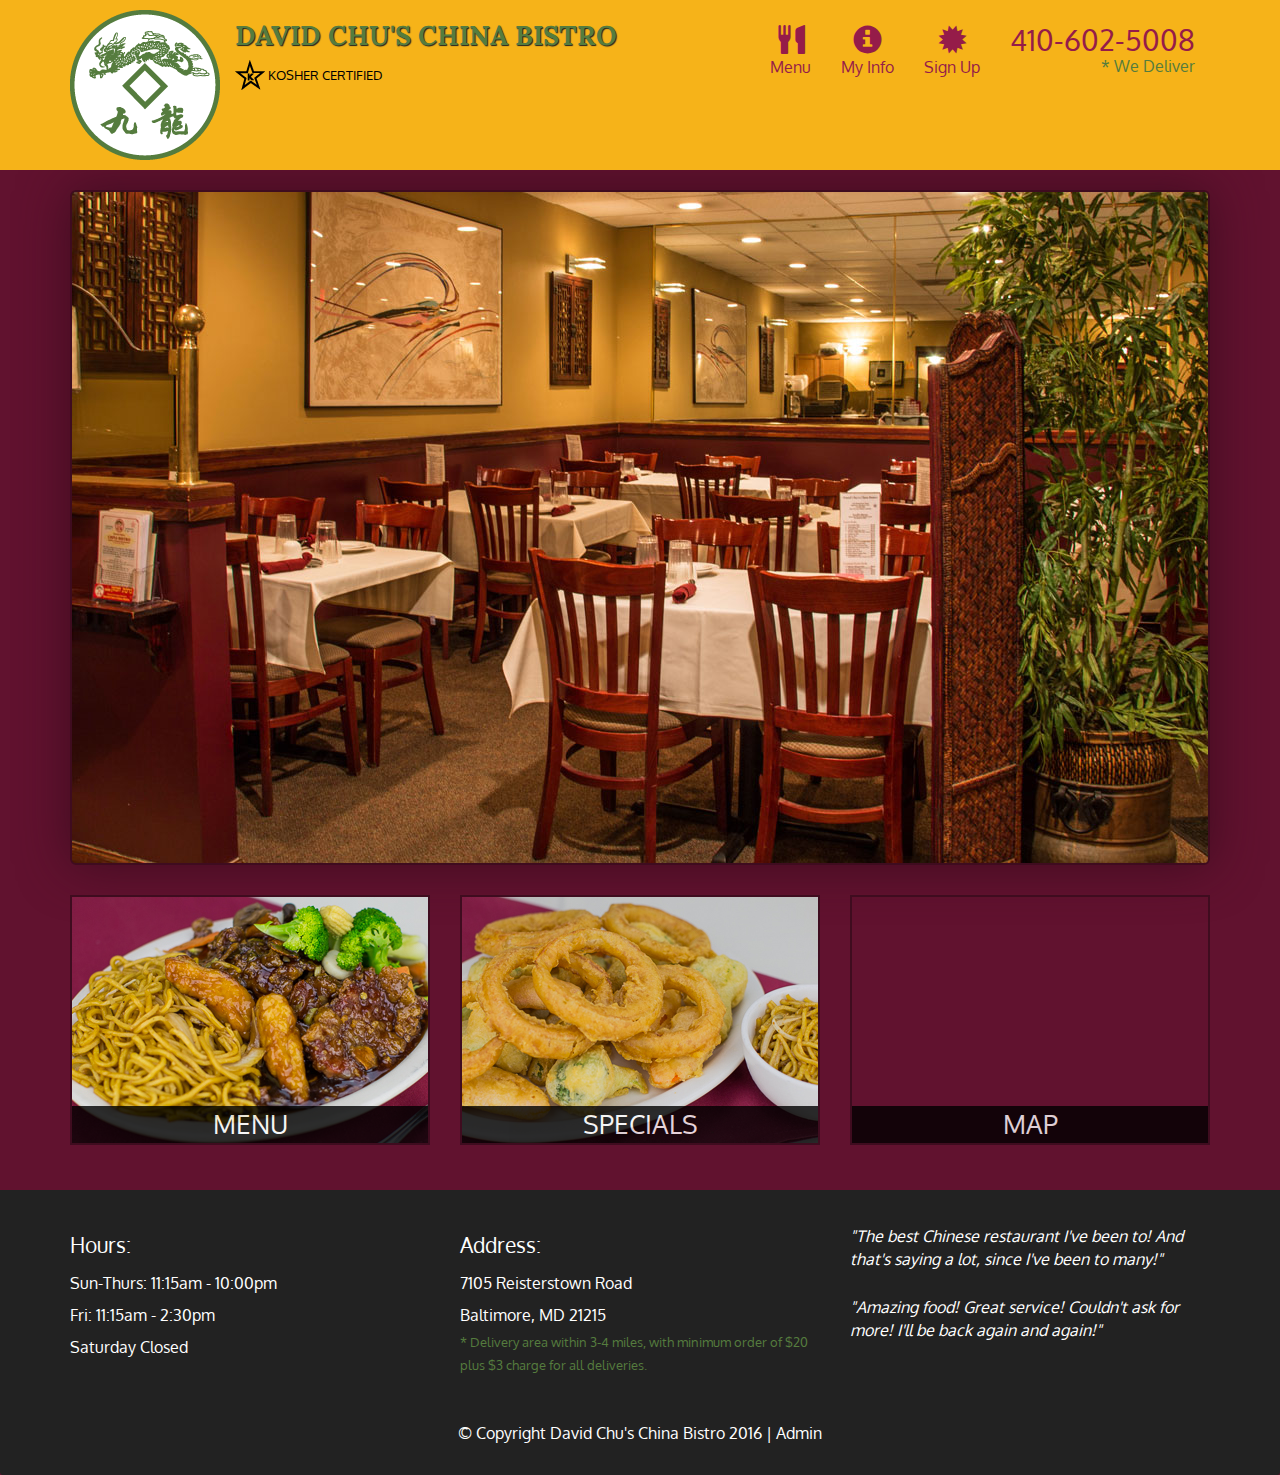
<file: module10-solution/index.html>
<!DOCTYPE html>
<html lang="en">
  <head>
    <meta charset="utf-8">
    <meta http-equiv="X-UA-Compatible" content="IE=edge">
    <meta name="viewport" content="width=device-width, initial-scale=1">
    <title>David Chu's China Bistro</title>
    <link href='https://fonts.googleapis.com/css?family=Oxygen:400,300,700' rel='stylesheet' type='text/css'>
    <link href='https://fonts.googleapis.com/css?family=Lora' rel='stylesheet' type='text/css'>
    <link rel="stylesheet" href="css/bootstrap.min.css">
    <link rel="stylesheet" href="css/restaurant.css">
    <link rel="stylesheet" href="css/common.css">
  </head>
  <body ng-app="restaurant" ng-strict-di>

    <!-- Fixed position loading indicator -->
    <loading class="loading-indicator"></loading>

    <header>
      <nav id="header-nav" class="navbar navbar-default">
        <div class="container">
          <div class="navbar-header">
            <a href="index.html" class="pull-left visible-md visible-lg">
              <div id="logo-img" alt="Logo image"></div>
            </a>

            <div class="navbar-brand">
              <a href="index.html"><h1>David Chu's China Bistro</h1></a>
              <p>
              <img src="images/star-k-logo.png" alt="Kosher certification">
              <span>Kosher Certified</span>
              </p>
            </div>

            <button id="navbarToggle" type="button" class="navbar-toggle collapsed" data-toggle="collapse" data-target="#collapsable-nav" aria-expanded="false">
              <span class="sr-only">Toggle navigation</span>
              <span class="icon-bar"></span>
              <span class="icon-bar"></span>
              <span class="icon-bar"></span>
            </button>
          </div>

          <div id="collapsable-nav" class="collapse navbar-collapse">
            <ul id="nav-list" class="nav navbar-nav navbar-right">
              <li id="navHomeButton" class="visible-xs">
                <a href="index.html">
                  <span class="glyphicon glyphicon-home"></span> Home</a>
              </li>
              <li id="navMenuButton" ui-sref-active="active">
                <a ui-sref="public.menu">
                  <span class="glyphicon glyphicon-cutlery"></span><br class="hidden-xs"> Menu</a>
              </li>
              <li id="navMyInfoButton" ui-sref-active="active">
                <a ui-sref="public.myinfo">
                  <span class="glyphicon glyphicon-info-sign"></span><br class="hidden-xs"> My Info</a>
              </li>
              <li id="navSignupButton" ui-sref-active="active">
                <a ui-sref="public.signup">
                  <span class="glyphicon glyphicon-certificate"></span><br class="hidden-xs"> Sign Up</a>
              </li>
              <li id="phone" class="hidden-xs">
                <a href="tel:410-602-5008">
                  <span>410-602-5008</span></a><div>* We Deliver</div>
              </li>
            </ul><!-- #nav-list -->
          </div><!-- .collapse .navbar-collapse -->
        </div><!-- .container -->
      </nav><!-- #header-nav -->
    </header>

    <div id="call-btn" class="visible-xs">
      <a class="btn" href="tel:410-602-5008">
        <span class="glyphicon glyphicon-earphone"></span>
        410-602-5008
      </a>
    </div>
    <div id="xs-deliver" class="text-center visible-xs">* We Deliver</div>

    <ui-view>
      <div class="text-center initial-loading">
        <h2>Loading Site...</h2>
      </div>
    </ui-view>

    <footer class="panel-footer">
      <div class="container">
        <div class="row">
          <section id="hours" class="col-sm-4">
            <span>Hours:</span><br>
            Sun-Thurs: 11:15am - 10:00pm<br>
            Fri: 11:15am - 2:30pm<br>
            Saturday Closed
            <hr class="visible-xs">
          </section>
          <section id="address" class="col-sm-4">
            <span>Address:</span><br>
            7105 Reisterstown Road<br>
            Baltimore, MD 21215
            <p>* Delivery area within 3-4 miles, with minimum order of $20 plus $3 charge for all deliveries.</p>
            <hr class="visible-xs">
          </section>
          <section id="testimonials" class="col-sm-4">
            <p>"The best Chinese restaurant I've been to! And that's saying a lot, since I've been to many!"</p>
            <p>"Amazing food! Great service! Couldn't ask for more! I'll be back again and again!"</p>
          </section>
        </div>
        <div class="text-center">
          &copy; Copyright David Chu's China Bistro 2016 |
          <a ui-sref="admin.auth">Admin</a></div>
      </div>
    </footer>

    <!-- Libs -->
    <script src="lib/jquery-2.1.4.min.js"></script>
    <script src="lib/bootstrap.min.js"></script>
    <script src="lib/angular.min.js"></script>
    <script src="lib/angular-ui-router.min.js"></script>

    <!-- Main Restaurant Module -->
    <script src="src/restaurant.module.js"></script>

    <!-- Common Module -->
    <script src="src/common/common.module.js"></script>
    <script src="src/common/loading/loading.component.js"></script>
    <script src="src/common/loading/loading.interceptor.js"></script>
    <script src="src/common/menu.service.js"></script>
    <script src="src/common/info.service.js"></script>

    <!-- Public Module -->
    <script src="src/public/public.module.js"></script>
    <script src="src/public/public.routes.js"></script>
    <script src="src/public/menu/menu.controller.js"></script>
    <script src="src/public/menu-category/menu-category.component.js"></script>
    <script src="src/public/menu-items/menu-items.controller.js"></script>
    <script src="src/public/menu-item/menu-item.component.js"></script>
    <script src="src/public/signup/signup.controller.js"></script>
    <script src="src/public/myinfo/myinfo.controller.js"></script>

    <!-- ADMIN SITE -->

    <!--Application files -->

  </body>

</html>
</file>
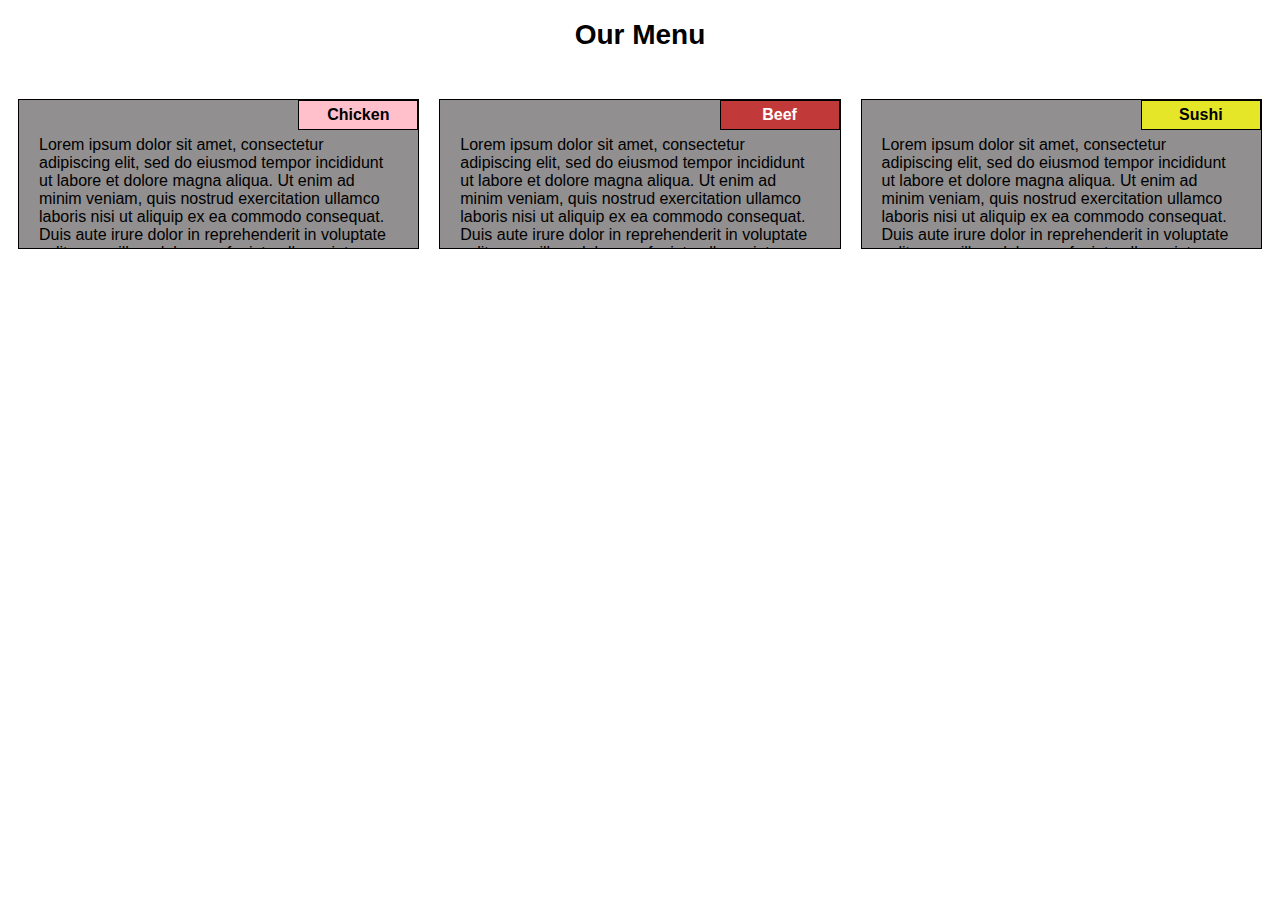
<file: module2-solution/index.html>
<!DOCTYPE html>
<html lang="en">
<head>
  <meta charset="UTF-8">
  <meta name="viewport" content="width=device-width, initial-scale=1.0">
  <title>Assignment Solution for Module 2</title>
  <link rel="stylesheet" href="css/style.css">
</head>
<body>
  <h1 class="original-title">Our Menu</h1>
  <h1 class="mobile-title">Categories</h1>
  <div class="row">
    <div class="col-lg-4 col-md-6 col-sm-12">
      <div class="container">
        <section id="non-mobile-chicken">Chicken</section>
        <section id="mobile-chicken">Australorp and Barnvelder are two breeds of chickens I know</section>
        <p>Lorem ipsum dolor sit amet, consectetur adipiscing elit, 
          sed do eiusmod tempor incididunt ut labore et dolore magna aliqua. 
          Ut enim ad minim veniam, 
          quis nostrud exercitation ullamco laboris nisi ut aliquip ex ea commodo consequat. 
          Duis aute irure dolor in reprehenderit in voluptate velit esse cillum dolore eu fugiat nulla pariatur. 
          Excepteur sint occaecat cupidatat non proident, 
          sunt in culpa qui officia deserunt mollit anim id est laborum.</p>
      </div>
    </div>
    <div class="col-lg-4 col-md-6 col-sm-12">
      <div class="container">
        <section id="non-mobile-beef">Beef</section>
        <section id="mobile-beef">Brisket and Rip Eye steak are two types of beef I know</section>
        <p>Lorem ipsum dolor sit amet, consectetur adipiscing elit, 
          sed do eiusmod tempor incididunt ut labore et dolore magna aliqua. 
          Ut enim ad minim veniam, 
          quis nostrud exercitation ullamco laboris nisi ut aliquip ex ea commodo consequat. 
          Duis aute irure dolor in reprehenderit in voluptate velit esse cillum dolore eu fugiat nulla pariatur. 
          Excepteur sint occaecat cupidatat non proident, 
          sunt in culpa qui officia deserunt mollit anim id est laborum.</p>
      </div>
    </div>
    <div class="col-lg-4 col-md-12 col-sm-12">
      <div class="container">
        <section id="non-mobile-sushi">Sushi</section>
        <section id="mobile-sushi">Nigiri sushi and california rolls are two types of sushi I know</section>
        <p>Lorem ipsum dolor sit amet, consectetur adipiscing elit, 
          sed do eiusmod tempor incididunt ut labore et dolore magna aliqua. 
          Ut enim ad minim veniam, 
          quis nostrud exercitation ullamco laboris nisi ut aliquip ex ea commodo consequat. 
          Duis aute irure dolor in reprehenderit in voluptate velit esse cillum dolore eu fugiat nulla pariatur. 
          Excepteur sint occaecat cupidatat non proident, 
          sunt in culpa qui officia deserunt mollit anim id est laborum.</p>
      </div>
    </div>
  </div>

</body>
</html>
</file>
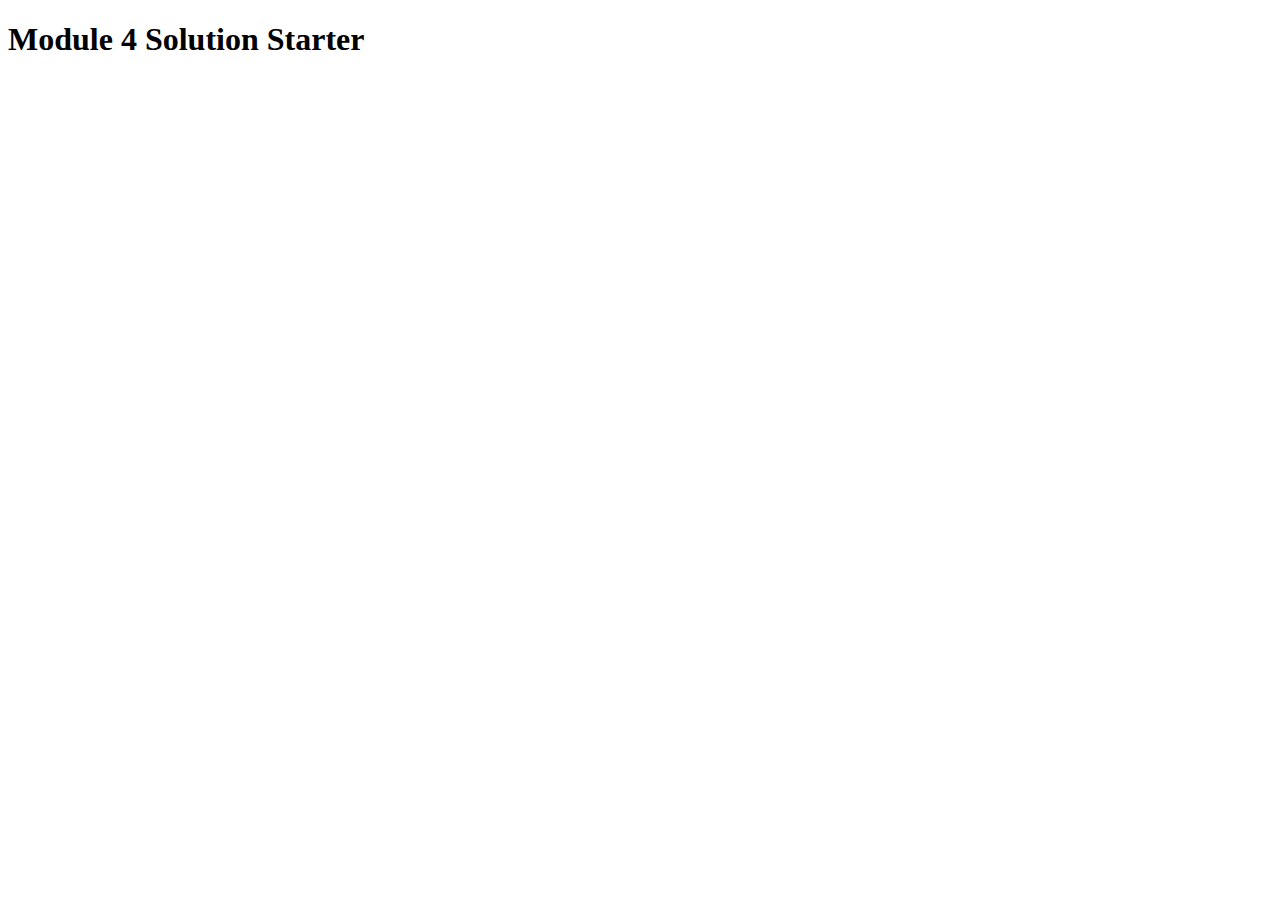
<file: module4-solution/index.html>
<!DOCTYPE html>
<html>
<head>
  <meta charset="utf-8">
  <title>Module 4 Solution Starter</title>
  <script>
    var names = []; // DO NOT REMOVE
  </script>
  <script src="SpeakHello.js"></script>
  <script src="SpeakGoodBye.js"></script>
  <script src="script.js"></script>
</head>
<body>
  <h1>Module 4 Solution Starter</h1>
</body>
</html>
</file>
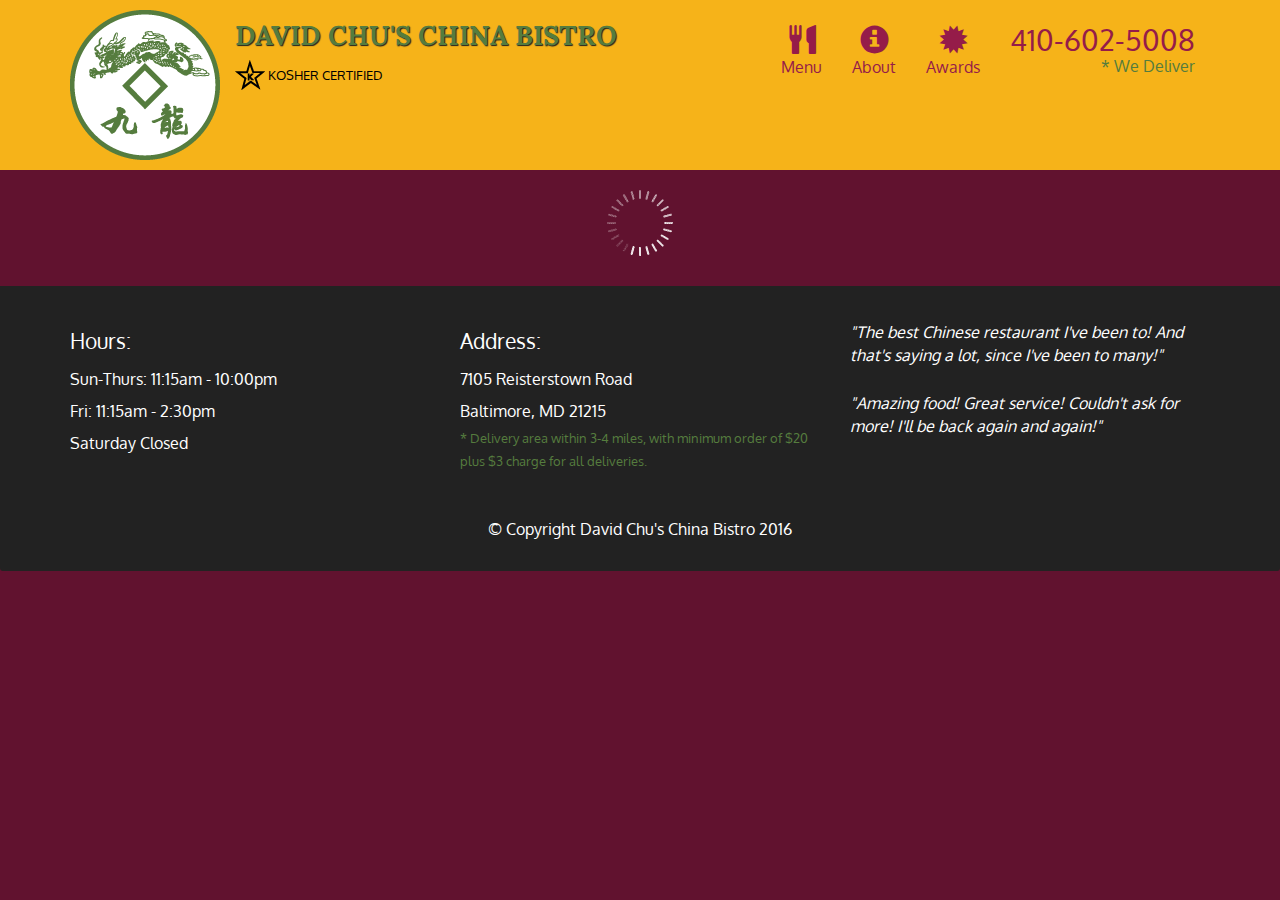
<file: module5-solution/index.html>
<!doctype html>
<html lang="en">
  <head>
    <meta charset="utf-8">
    <meta http-equiv="X-UA-Compatible" content="IE=edge">
    <meta name="viewport" content="width=device-width, initial-scale=1">
    <title>David Chu's China Bistro</title>
    <link rel="stylesheet" href="css/bootstrap.min.css">
    <link rel="stylesheet" href="css/styles.css">
    <link href='https://fonts.googleapis.com/css?family=Oxygen:400,300,700' rel='stylesheet' type='text/css'>
    <link href='https://fonts.googleapis.com/css?family=Lora' rel='stylesheet' type='text/css'>
    <link href="css/all.css" rel='stylesheet'>
  </head>
<body>
  <header>
    <nav id="header-nav" class="navbar navbar-default">
      <div class="container">
        <div class="navbar-header">
          <a href="index.html" class="pull-left visible-md visible-lg">
            <div id="logo-img" alt="Logo image"></div>
          </a>

          <div class="navbar-brand">
            <a href="index.html"><h1>David Chu's China Bistro</h1></a>
            <p>
              <img src="images/star-k-logo.png" alt="Kosher certification">
              <span>Kosher Certified</span>
            </p>
          </div>

          <button id="navbarToggle" type="button" class="navbar-toggle collapsed" data-toggle="collapse" data-target="#collapsable-nav" aria-expanded="false">
            <span class="sr-only">Toggle navigation</span>
            <span class="icon-bar"></span>
            <span class="icon-bar"></span>
            <span class="icon-bar"></span>
          </button>
        </div>
        
        <div id="collapsable-nav" class="collapse navbar-collapse">
           <ul id="nav-list" class="nav navbar-nav navbar-right">
            <li id="navHomeButton" class="visible-xs active">
              <a href="index.html">
                <span class="glyphicon glyphicon-home"></span> Home</a>
            </li>
            <li id="navMenuButton">
              <a href="#" onclick="$dc.loadMenuCategories();">
                <span class="glyphicon glyphicon-cutlery"></span><br class="hidden-xs"> Menu</a>
            </li>
            <li>
              <a href="#" onclick="$dc.loadAbout();">
                <span class="glyphicon glyphicon-info-sign"></span><br class="hidden-xs"> About</a>
            </li>
            <li>
              <a href="#">
                <span class="glyphicon glyphicon-certificate"></span><br class="hidden-xs"> Awards</a>
            </li>
            <li id="phone" class="hidden-xs">
              <a href="tel:410-602-5008">
                <span>410-602-5008</span></a><div>* We Deliver</div>
            </li>
          </ul><!-- #nav-list -->
        </div><!-- .collapse .navbar-collapse -->
      </div><!-- .container -->
    </nav><!-- #header-nav -->
  </header>

  <div id="call-btn" class="visible-xs">
    <a class="btn" href="tel:410-602-5008">
    <span class="glyphicon glyphicon-earphone"></span>
    410-602-5008
    </a>
  </div>
  <div id="xs-deliver" class="text-center visible-xs">* We Deliver</div>

  <div id="main-content" class="container"></div>
  <div id="about-content" class="container"></div>

  <footer class="panel-footer">
    <div class="container">
      <div class="row">
        <section id="hours" class="col-sm-4">
          <span>Hours:</span><br>
          Sun-Thurs: 11:15am - 10:00pm<br>
          Fri: 11:15am - 2:30pm<br>
          Saturday Closed
          <hr class="visible-xs">
        </section>
        <section id="address" class="col-sm-4">
          <span>Address:</span><br>
          7105 Reisterstown Road<br>
          Baltimore, MD 21215
          <p>* Delivery area within 3-4 miles, with minimum order of $20 plus $3 charge for all deliveries.</p>
          <hr class="visible-xs">
        </section>
        <section id="testimonials" class="col-sm-4">
          <p>"The best Chinese restaurant I've been to! And that's saying a lot, since I've been to many!"</p>
          <p>"Amazing food! Great service! Couldn't ask for more! I'll be back again and again!"</p>
        </section>
      </div>
      <div class="text-center">&copy; Copyright David Chu's China Bistro 2016</div>
    </div>
  </footer>

  <!-- jQuery (Bootstrap JS plugins depend on it) -->
  <script src="js/jquery-2.1.4.min.js"></script>
  <script src="js/bootstrap.min.js"></script>
  <script src="js/ajax-utils.js"></script>
  <script src="js/script.js"></script>
</body>
</html>
</file>
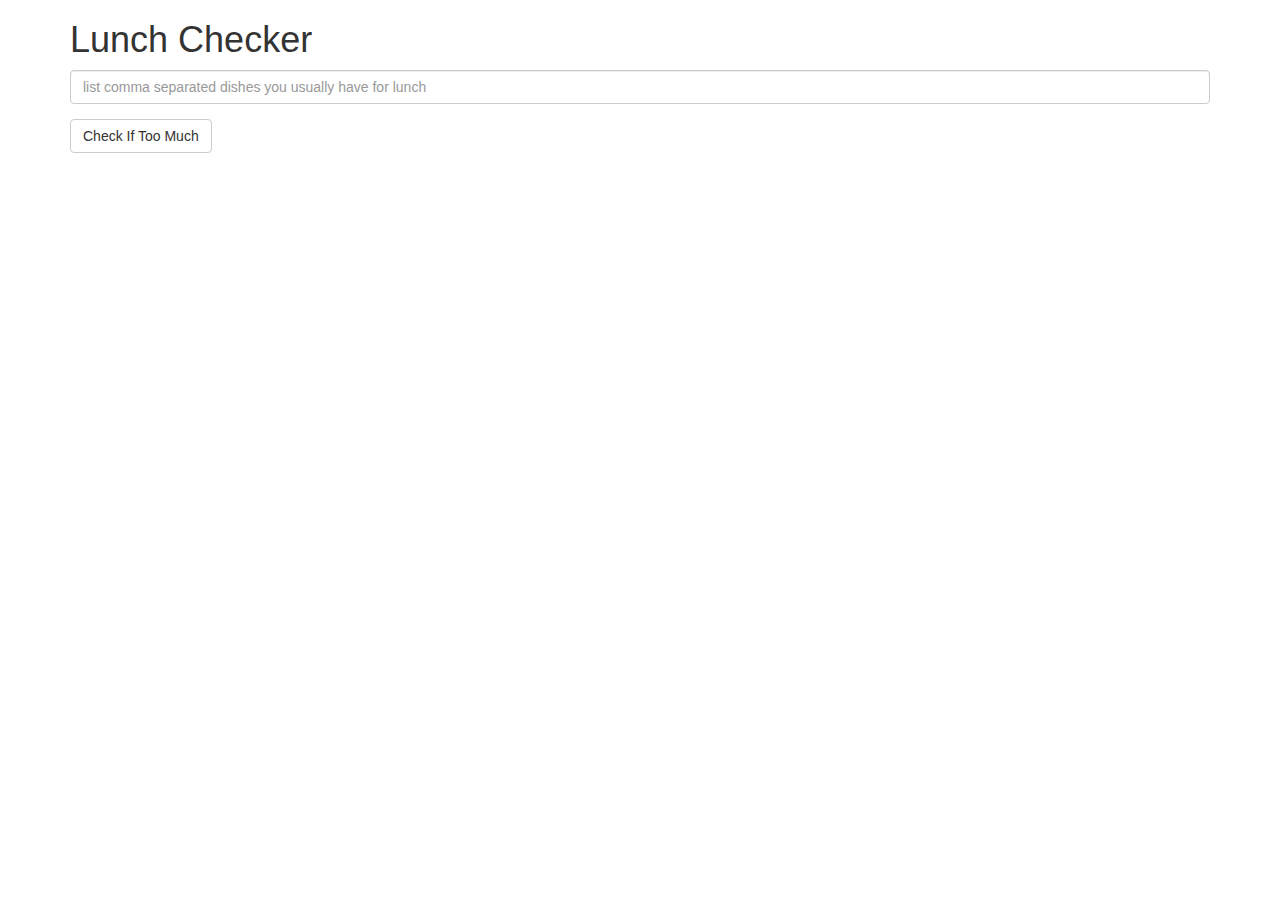
<file: module6-solution/index.html>
<!doctype html>
<html lang="en">
  <head>
    <title>Lunch Checker</title>
    <meta name="viewport" content="width=device-width, initial-scale=1">
    <link rel="stylesheet" href="styles/bootstrap.min.css">
    <script src="angular.min.js"></script>
    <script src="app.js"></script>
    <style>
      .message { font-size: 1.3em; font-weight: bold; }
      .message.good { color: green}
      .message.empty { color: red}
      #lunch-menu.good { border-color: green}
      #lunch-menu.empty { border-color: red}
    </style>
  </head>
  <body ng-app="LunchCheck">
    <div class="container" ng-controller="LunchCheckController">
      <h1>Lunch Checker</h1>

      <div class="form-group">
        <input id="lunch-menu" type="text" ng-model="menu"
          placeholder="list comma separated dishes you usually have for lunch"
          class="form-control" ng-class="status">
      </div>
      <div class="form-group">
        <button class="btn btn-default" ng-click="sayMessage()">Check If Too Much</button>
      </div>
      <div class="form-group message" ng-class="status">
        {{msg}}
      </div>
    </div>
  </body>
</html>
</file>
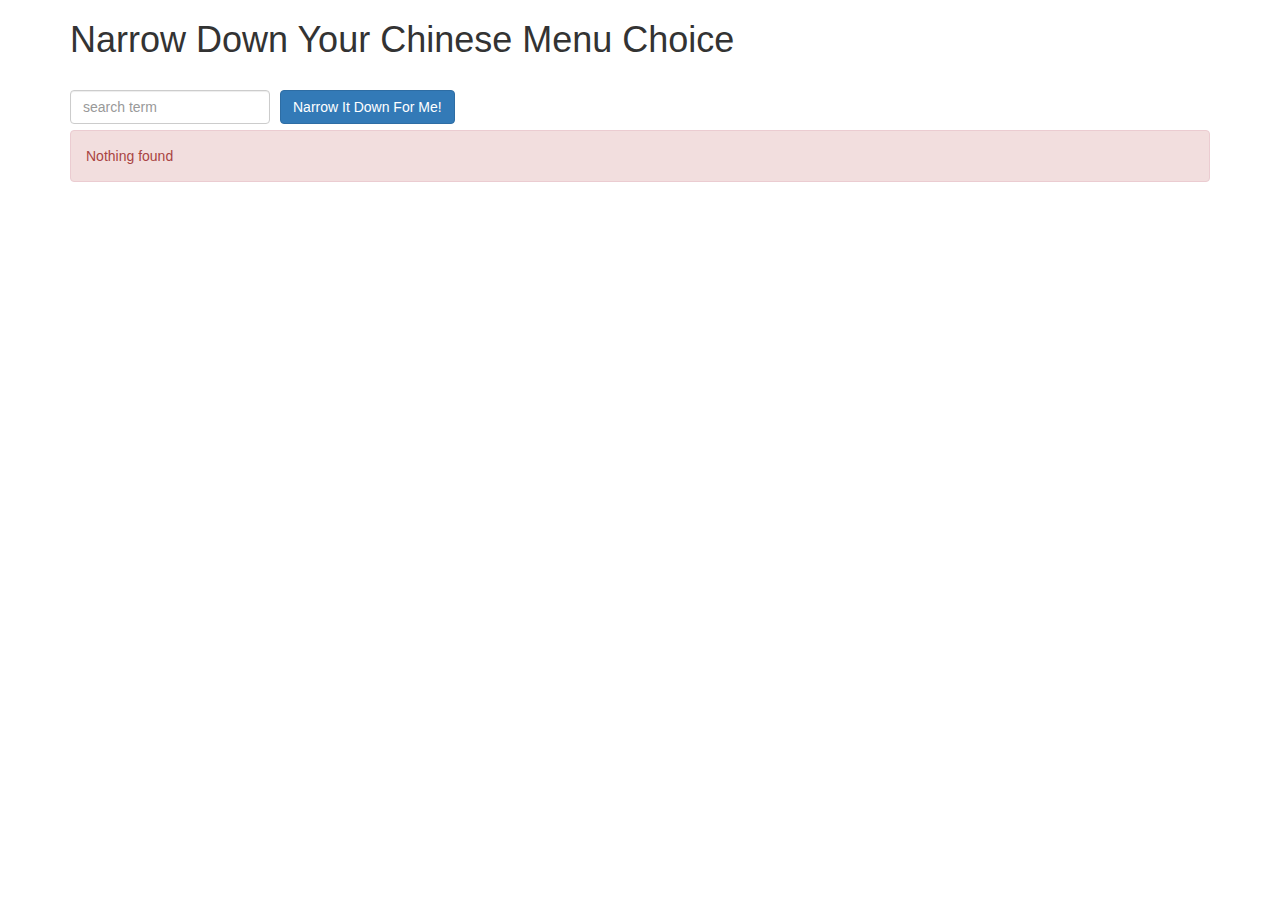
<file: module8-solution/index.html>
<!doctype html>
<html lang="en">
  <head>
    <title>Narrow Down Your Menu Choice</title>
    <meta name="viewport" content="width=device-width, initial-scale=1">
    <link rel="stylesheet" href="styles/bootstrap.min.css">
    <link rel="stylesheet" href="styles/styles.css">
  </head>
<body ng-app="NarrowItDownApp">
   <div class="container" ng-controller="NarrowItDownController as narrowItDownCtr">
    <h1>Narrow Down Your Chinese Menu Choice</h1>

    <div class="form-group">
      <input type="text" placeholder="search term" class="form-control" ng-model="narrowItDownCtr.searchTerm">
    </div>
    <div class="form-group narrow-button">
      <button class="btn btn-primary" ng-click="narrowItDownCtr.getMatchedMenuItems(narrowItDownCtr.searchTerm)">Narrow It Down For Me!</button>
    </div>
    <br><br>

    <!-- found-items should be implemented as a component -->
    <found-items found-items="narrowItDownCtr.found" on-remove="narrowItDownCtr.removeItem(index)"></found-items>
    <div class="alert alert-danger" ng-if="narrowItDownCtr.found.length == 0">Nothing found</div>
  </div>

  <script src="js/angular.min.js"></script>
  <script src="js/app.js"></script>

</body>
</html>
</file>
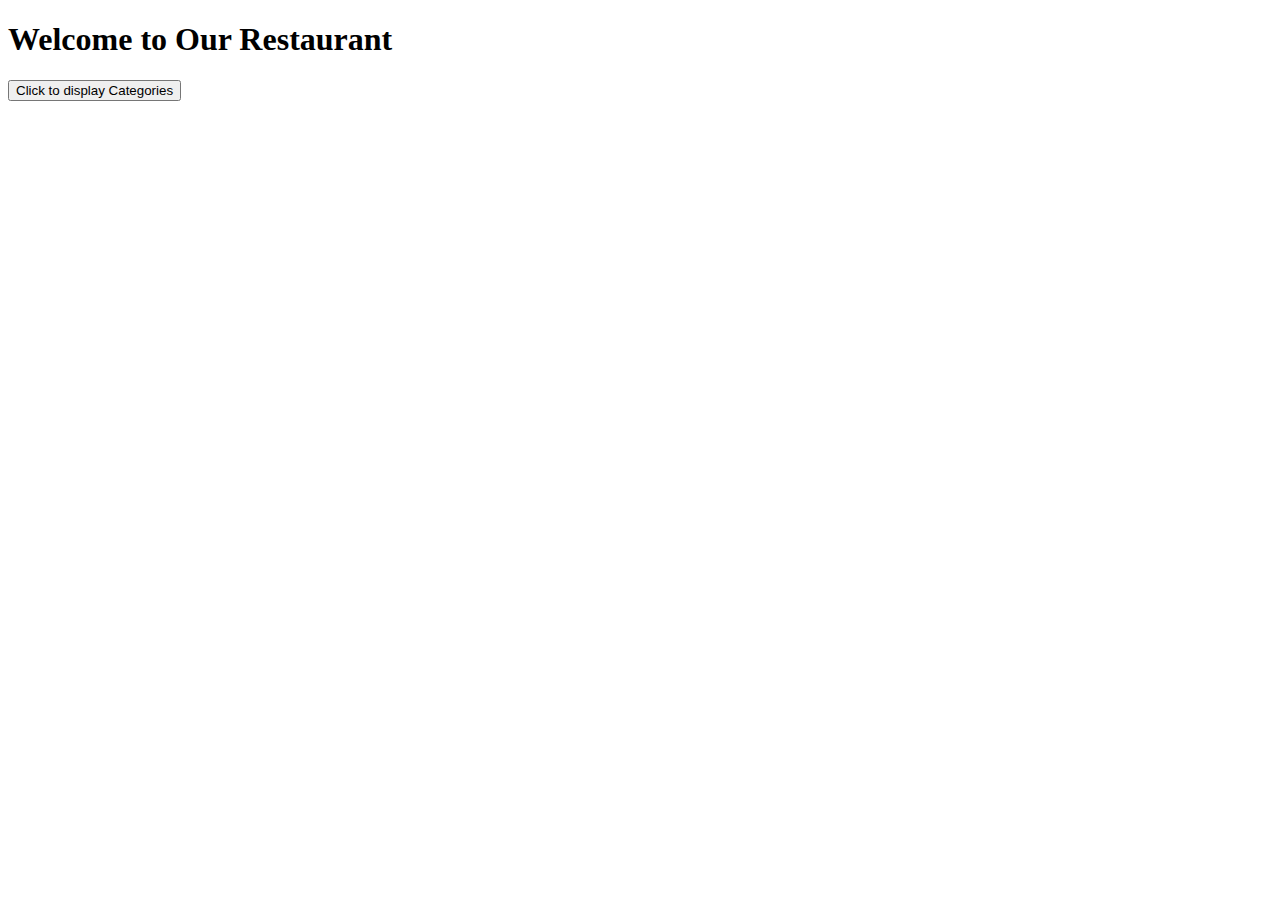
<file: module9-solution/index.html>
<!DOCTYPE HTML>
<html ng-app="MenuApp">
    <head>
        <meta charset="utf-8">
        <title>Module 9 solution</title>
    </head>
    <body>
        <h1>Welcome to Our Restaurant</h1>
        <ui-view></ui-view>
    </body>
     <script src="lib/angular.min.js"></script>
     <script src="lib/angular-ui-router.min.js"></script>

     <script src="src/menu/data.module.js"></script>
     <script src="src/menu/menuapp.module.js"></script>

     <script src="src/routes.js"></script>
          
     <script src="src/menu/menudata.service.js"></script>

     <script src="src/menu/categories.component.js"></script>
     <script src="src/menu/categories.controller.js"></script>
     <script src="src/menu/items.component.js"></script>
     <script src="src/menu/items.controller.js"></script>
</html>
</file>
<file: module10-solution/css/restaurant.css>
body {
  font-size: 16px;
  color: #fff;
  background-color: #61122f;
  font-family: 'Oxygen', sans-serif;
}

.initial-loading {
  margin-top: 60px;
}

/** HEADER **/
#header-nav {
  background-color: #f6b319;
  border-radius: 0;
  border: 0;
}

#logo-img {
  background: url('../images/restaurant-logo_large.png') no-repeat;
  width: 150px;
  height: 150px;
  margin: 10px 15px 10px 0;
}

.navbar-brand {
  padding-top: 25px;
}
.navbar-brand h1 { /* Restaurant name */
  font-family: 'Lora', serif;
  color: #557c3e;
  font-size: 1.5em;
  text-transform: uppercase;
  font-weight: bold;
  text-shadow: 1px 1px 1px #222;
  margin-top: 0;
  margin-bottom: 0;
  line-height: .75;
}
.navbar-brand a:hover, .navbar-brand a:focus {
  text-decoration: none;
}
.navbar-brand p { /* Kosher cert */
  color: #000;
  text-transform: uppercase;
  font-size: .7em;
  margin-top: 15px;
}
.navbar-brand p span { /* Star-K */
  vertical-align: middle;
}

#nav-list {
  margin-top: 10px;
}
#nav-list a {
  color: #951C49;
  text-align: center;
}
#nav-list a:hover {
  background: #E7E7E7;
}
#nav-list a span {
  font-size: 1.8em;
}

#phone {
  margin-top: 5px;
}
#phone a { /* Phone number */
  text-align: right;
  padding-bottom: 0;
}
#phone div { /* We Deliver */
  color: #557c3e;
  text-align: right;
  padding-right: 15px;
}

.navbar-header button.navbar-toggle, .navbar-header .icon-bar {
  border: 1px solid #61122f;
}
.navbar-header button.navbar-toggle {
  clear: both;
  margin-top: -30px;
}
/* END HEADER */

/* FOOTER */
.panel-footer {
  margin-top: 30px;
  padding-top: 35px;
  padding-bottom: 30px;
  background-color: #222;
  border-top: 0;
}
.panel-footer div.row {
  margin-bottom: 35px;
}
#hours, #address {
  line-height: 2;
}
#hours > span, #address > span {
  font-size: 1.3em;
}
#address p {
  color: #557c3e;
  font-size: .8em;
  line-height: 1.8;
}
#testimonials {
  font-style: italic;
}
#testimonials p:nth-child(2) {
  margin-top: 25px;
}
a[ui-sref="admin.auth"] {
  color: #fff;
}
/* END FOOTER */

/********** Medium devices only **********/
@media (min-width: 992px) and (max-width: 1199px) {
  /* Header */
  #logo-img {
    background: url('../images/restaurant-logo_medium.png') no-repeat;
    width: 100px;
    height: 100px;
    margin: 5px 5px 5px 0;
  }
  /* End Header */
}


/********** Extra small devices only **********/
@media (max-width: 767px) {
  /* Header */
  .navbar-brand {
    padding-top: 10px;
    height: 80px;
  }
  .navbar-brand h1 { /* Restaurant name */
    padding-top: 10px;
    font-size: 5vw; /* 1vw = 1% of viewport width */
  }
  .navbar-brand p { /* Kosher cert */
    font-size: .6em;
    margin-top: 12px;
  }
  .navbar-brand p img { /* Star-K */
    height: 20px;
  }

  #collapsable-nav a { /* Collapsed nav menu text */
    font-size: 1.2em;
  }
  #collapsable-nav a span { /* Collapsed nav menu glyph */
    font-size: 1em;
    margin-right: 5px;
  }

  #call-btn > a {
    font-size: 1.5em;
    display: block;
    margin: 0 20px;
    padding: 10px;
    border: 2px solid #fff;
    background-color: #f6b319;
    color: #951c49;
  }
  #xs-deliver {
    margin-top: 5px;
    font-size: .7em;
    letter-spacing: .1em;
    text-transform: uppercase;
  }
  /* End Header */

  /* Footer */
  .panel-footer section {
    margin-bottom: 30px;
    text-align: center;
  }
  .panel-footer section:nth-child(3) {
    margin-bottom: 0; /* margin already exists on the whole row */
  }
  .panel-footer section hr {
    width: 50%;
  }
  /* End Footer */
}


/********** Super extra small devices Only :-) (e.g., iPhone 4) **********/
@media (max-width: 479px) {
  /* Header */
  .navbar-brand h1 { /* Restaurant name */
    padding-top: 5px;
    font-size: 6vw;
  }
  /* End Header */
}
</file>
<file: module10-solution/css/common.css>
.loading-indicator {
    display: block;
    width: 70px;
    position: fixed;
    left: 0;
    right: 0;
    margin: 0 auto;
    top: 40%;
    z-index: 100;
    background-color: #FFF;
}

.loading-indicator img {
    width: 70px;
    background-color: #FFF;
}

.ui-view-placeholder {
    margin-top: 60px;
}
</file>
<file: module2-solution/css/style.css>
/**** Base styles ****/
* {
  box-sizing: border-box;
}

h1.original-title {
  text-align: center;
  font-family: "Comic Sans MS", cursive, sans-serif;
  margin-bottom: 3%;
  font-size: 1.75em;
}

h1.mobile-title { display: none; }

.container {
  border: 1px solid black;
  background-color: #918f8f;
  color: black;
  font-family: Arial, Helvetica, sans-serif;
  position: relative;
  padding: 10px;
  height: 150px;
  overflow: hidden;
}
.container:hover{
  cursor: ns-resize;
  overflow: scroll;
}

section{
  border: 1px solid black;
  width: 120px;
  height: 30px;
  top: 0px;
  right: 0px;
  position: absolute;
  text-align: center;
}

#non-mobile-chicken{
  background-color: pink;
  color: black;
  padding: 5px;
  font-weight: bold;
}

#mobile-chicken{
  display: none;
}

#non-mobile-beef{
  background-color: rgb(194, 57, 57);
  color: white;
  padding: 5px;
  font-weight: bold;
}

#mobile-beef{
  display: none;
}

#non-mobile-sushi{
  background-color: rgb(230, 230, 40);
  color: black;
  padding: 5px;
  font-weight: bold;
}

#mobile-sushi{
  display: none;
}

p{
  padding: 10px;
  top: 10px;
}
/* Simple Responsive Framework. */
.row {
  width: 100%;
}

/**** Desktop view ****/
@media (min-width: 992px){
  .col-lg-1, .col-lg-2, .col-lg-3, .col-lg-4, .col-lg-5, .col-lg-6, .col-lg-7, .col-lg-8, .col-lg-9, .col-lg-10, .col-lg-11, .col-lg-12 {
    float: left;
    padding: 10px;
  }
  .col-lg-1 {
    width: 8.33%;
  }
  .col-lg-2 {
    width: 16.66%;
  }
  .col-lg-3 {
    width: 25%;
  }
  .col-lg-4 {
    width: 33.33%;
  }
  .col-lg-5 {
    width: 41.66%;
  }
  .col-lg-6 {
    width: 50%;
  }
  .col-lg-7 {
    width: 58.33%;
  }
  .col-lg-8 {
    width: 66.66%;
  }
  .col-lg-9 {
    width: 74.99%;
  }
  .col-lg-10 {
    width: 83.33%;
  }
  .col-lg-11 {
    width: 91.66%;
  }
  .col-lg-12 {
    width: 100%;
  }
}

/**** Tablet view ****/
@media (min-width: 768px) and (max-width: 991px){
  .col-md-1, .col-md-2, .col-md-3, .col-md-4, .col-md-5, .col-md-6, .col-md-7, .col-md-8, .col-md-9, .col-md-10, .col-md-11, .col-md-12 {
    float: left;
    padding: 10px;
  }
  .col-md-1 {
    width: 8.33%;
  }
  .col-md-2 {
    width: 16.66%;
  }
  .col-md-3 {
    width: 25%;
  }
  .col-md-4 {
    width: 33.33%;
  }
  .col-md-5 {
    width: 41.66%;
  }
  .col-md-6 {
    width: 50%;
  }
  .col-md-7 {
    width: 58.33%;
  }
  .col-md-8 {
    width: 66.66%;
  }
  .col-md-9 {
    width: 74.99%;
  }
  .col-md-10 {
    width: 83.33%;
  }
  .col-md-11 {
    width: 91.66%;
  }
  .col-md-12 {
    width: 100%;
  }
}

  /**** Mobile view ****/
@media (max-width: 767px){
  h1.mobile-title { 
    display: inline-block;
    font-size: 1.25em;
    font-family: "Baskerville Old Face", cursive, serif;
    margin-bottom: 3%;
    padding-left: 10px;
   }
  h1.original-title { display: none; }
  section{
    border: 1px solid black;
    width: 100%;
    height: 30px;
    position: absolute;
    text-align: center;
  }
  #mobile-chicken{
    display: inline-block;
    background-color: pink;
    color: black;
    padding: 5px;
    font-weight: bold;
    text-align: center;
    height: auto;
    position: relative;
  }
  #non-mobile-chicken{
    display: none;
  }
  #mobile-beef{
    display: inline-block;
    background-color: rgb(194, 57, 57);
    color: white;
    padding: 5px;
    font-weight: bold;
    text-align: center;
    height: auto;
    position: relative;
  }
  #non-mobile-beef{
    display: none;
  }
  #mobile-sushi{
    display: inline-block;
    background-color: rgb(230, 230, 40);
    color: black;
    padding: 5px;
    font-weight: bold;
    text-align: center;
    height: auto;
    position: relative;
  }
  #non-mobile-sushi{
    display: none;
  }
  .col-sm-1, .col-sm-2, .col-sm-3, .col-sm-4, .col-sm-5, .col-sm-6, .col-sm-7, .col-sm-8, .col-sm-9, .col-sm-10, .col-sm-11, .col-sm-12 {
    float: left;
    padding: 10px;
  }
  .col-sm-1 {
    width: 8.33%;
  }
  .col-sm-2 {
    width: 16.66%;
  }
  .col-sm-3 {
    width: 25%;
  }
  .col-sm-4 {
    width: 33.33%;
  }
  .col-sm-5 {
    width: 41.66%;
  }
  .col-sm-6 {
    width: 50%;
  }
  .col-sm-7 {
    width: 58.33%;
  }
  .col-sm-8 {
    width: 66.66%;
  }
  .col-sm-9 {
    width: 74.99%;
  }
  .col-sm-10 {
    width: 83.33%;
  }
  .col-sm-11 {
    width: 91.66%;
  }
  .col-sm-12 {
    width: 100%;
  }
}
</file>
<file: module5-solution/css/styles.css>
body {
  font-size: 16px;
  color: #fff;
  background-color: #61122f;
  font-family: 'Oxygen', sans-serif;
}

/** HEADER **/
#header-nav {
  background-color: #f6b319;
  border-radius: 0;
  border: 0;
}

#logo-img {
  background: url('../images/restaurant-logo_large.png') no-repeat;
  width: 150px;
  height: 150px;
  margin: 10px 15px 10px 0;
}

.navbar-brand {
  padding-top: 25px;
}
.navbar-brand h1 { /* Restaurant name */
  font-family: 'Lora', serif;
  color: #557c3e;
  font-size: 1.5em;
  text-transform: uppercase;
  font-weight: bold;
  text-shadow: 1px 1px 1px #222;
  margin-top: 0;
  margin-bottom: 0;
  line-height: .75;
}
.navbar-brand a:hover, .navbar-brand a:focus {
  text-decoration: none;
}
.navbar-brand p { /* Kosher cert */
  color: #000;
  text-transform: uppercase;
  font-size: .7em;
  margin-top: 15px;
}
.navbar-brand p span { /* Star-K */
  vertical-align: middle;
}

#nav-list {
  margin-top: 10px;
}
#nav-list a {
  color: #951C49;
  text-align: center;
}
#nav-list a:hover {
  background: #E7E7E7;
}
#nav-list a span {
  font-size: 1.8em;
}

#phone {
  margin-top: 5px;
}
#phone a { /* Phone number */
  text-align: right;
  padding-bottom: 0;
}
#phone div { /* We Deliver */
  color: #557c3e;
  text-align: right;
  padding-right: 15px;
}

.navbar-header button.navbar-toggle, .navbar-header .icon-bar {
  border: 1px solid #61122f;
}
.navbar-header button.navbar-toggle {
  clear: both;
  margin-top: -30px;
}
/* END HEADER */

/* FOOTER */
.panel-footer {
  margin-top: 30px;
  padding-top: 35px;
  padding-bottom: 30px;
  background-color: #222;
  border-top: 0;
}
.panel-footer div.row {
  margin-bottom: 35px;
}
#hours, #address {
  line-height: 2;
}
#hours > span, #address > span {
  font-size: 1.3em;
}
#address p {
  color: #557c3e;
  font-size: .8em;
  line-height: 1.8;
}
#testimonials {
  font-style: italic;
}
#testimonials p:nth-child(2) {
  margin-top: 25px;
}
/* END FOOTER */



/* HOME PAGE */
.container .jumbotron {
  box-shadow: 0 0 50px #3F0C1F;
  border: 2px solid #3F0C1F;
}

#menu-tile, #specials-tile, #map-tile {
  height: 250px;
  width: 100%;
  margin-bottom: 15px;
  position: relative;
  border: 2px solid #3F0C1F;
  overflow: hidden;
}
#menu-tile:hover, #specials-tile:hover, #map-tile:hover {
  box-shadow: 0 1px 5px 1px #cccccc;
}
#menu-tile {
  background: url('../images/menu-tile.jpg') no-repeat;
  background-position: center;
}
#specials-tile {
  background: url('../images/specials-tile.jpg') no-repeat;
  background-position: center;
}
#menu-tile span, #specials-tile span, #map-tile span {
  position: absolute;
  bottom: 0;
  right: 0;
  width: 100%;
  text-align: center;
  font-size: 1.6em;
  text-transform: uppercase;
  background-color: #000;
  color: #fff;
  opacity: .8;
}
/* END HOME PAGE */

/* MENU CATEGORIES PAGE */
.category-tile { 
  position: relative;
  border: 2px solid #3F0C1F;
  overflow: hidden;
  width: 200px;
  height: 200px;
  margin: 0 auto 15px;
}
.category-tile span {
  position: absolute;
  bottom: 0;
  right: 0;
  width: 100%;
  text-align: center;
  font-size: 1.2em;
  text-transform: uppercase;
  background-color: #000;
  color: #fff;
  opacity: .8;
}
.category-tile:hover {
  box-shadow: 0 1px 5px 1px #cccccc;
}

#menu-categories-title + div {
  margin-bottom: 50px;
}
/* END MENU CATEGORIES PAGE */

/* SINGLE CATEGORY PAGE */
.menu-item-tile {
  margin-bottom: 25px;
}
.menu-item-tile hr {
  width: 80%;
}
.menu-item-tile .menu-item-price {
  font-size: 1.1em;
  text-align: right;
  margin-top: -15px;
  margin-right: -15px;
}
.menu-item-tile .menu-item-price span {
  font-size: .6em;
}
.menu-item-photo {
  position: relative;
  border: 2px solid #3F0C1F; 
  overflow: hidden;
  padding: 0;
  margin-right: -15px;
  margin-left: auto;
  margin-bottom: 20px;
  max-width: 250px;
}
.menu-item-photo div {
  position: absolute;
  bottom: 0;
  right: 0;
  width: 80px;
  background-color: #557c3e;
  text-align: center;
}
.menu-item-description {
  padding-right: 30px;
}
h3.menu-item-title {
  margin: 0 0 10px;
}
.menu-item-details {
  font-size: .9em;
  font-style: italic;
}
/* END SINGLE CATEGORY PAGE */


/********** Large devices only **********/
@media (min-width: 1200px) {
  .container .jumbotron {
    background: url('../images/jumbotron_1200.jpg') no-repeat;
    height: 675px;
  }
}

/********** Medium devices only **********/
@media (min-width: 992px) and (max-width: 1199px) {
  /* Header */
  #logo-img {
    background: url('../images/restaurant-logo_medium.png') no-repeat;
    width: 100px;
    height: 100px;
    margin: 5px 5px 5px 0;
  }
  /* End Header */

  /* Home Page */
  .container .jumbotron {
    background: url('../images/jumbotron_992.jpg') no-repeat;
    height: 558px;
  }
  /* End Home Page */
}

/********** Small devices only **********/
@media (min-width: 768px) and (max-width: 991px) {
  /* Home Page */
  .container .jumbotron {
    background: url('../images/jumbotron_768.jpg') no-repeat;
    height: 432px;
  }
  /* End Home Page */
}

/********** Extra small devices only **********/
@media (max-width: 767px) {
  /* Header */
  .navbar-brand {
    padding-top: 10px;
    height: 80px;
  }
  .navbar-brand h1 { /* Restaurant name */
    padding-top: 10px;
    font-size: 5vw; /* 1vw = 1% of viewport width */
  }
  .navbar-brand p { /* Kosher cert */
    font-size: .6em;
    margin-top: 12px;
  }
  .navbar-brand p img { /* Star-K */
    height: 20px;
  }

  #collapsable-nav a { /* Collapsed nav menu text */
    font-size: 1.2em;
  }
  #collapsable-nav a span { /* Collapsed nav menu glyph */
    font-size: 1em;
    margin-right: 5px;
  }

  #call-btn > a {
    font-size: 1.5em;
    display: block;
    margin: 0 20px;
    padding: 10px;
    border: 2px solid #fff;
    background-color: #f6b319;
    color: #951c49;
  }
  #xs-deliver {
    margin-top: 5px;
    font-size: .7em;
    letter-spacing: .1em;
    text-transform: uppercase;
  }
  /* End Header */

  /* Footer */
  .panel-footer section {
    margin-bottom: 30px;
    text-align: center;
  }
  .panel-footer section:nth-child(3) {
    margin-bottom: 0; /* margin already exists on the whole row */
  }
  .panel-footer section hr {
    width: 50%;
  }
  /* End Footer */

  /* Home Page */
  .container .jumbotron {
    margin-top: 30px;
    padding: 0;
  }
  #menu-tile, #specials-tile {
    width: 360px;
    margin: 0 auto 15px;
  }

  .menu-item-photo {
    margin-right: auto;
  }
  .menu-item-tile .menu-item-price {
    text-align: center;
  }
  .menu-item-description {
    text-align: center;;
  }
}


/********** Super extra small devices Only :-) (e.g., iPhone 4) **********/
@media (max-width: 479px) {
  /* Header */
  .navbar-brand h1 { /* Restaurant name */
    padding-top: 5px;
    font-size: 6vw;
  }
  /* End Header */
  
  /* Home page */
  #menu-tile, #specials-tile {
    width: 280px;
    margin: 0 auto 15px;
  }

  .col-xxs-12 {
    position: relative;
    min-height: 1px;
    padding-right: 15px;
    padding-left: 15px;
    float: left;
    width: 100%;
  }
}
</file>
<file: module8-solution/styles/styles.css>
h1 {
  margin-bottom: 30px;
}
input[type="text"] {
  width: 200px;
  float: left;
}
.narrow-button {
  float: left;
  margin-left: 10px;
}
.loader {
  display: none;
  margin-left: 5px;
  font-size: 10px;
  float: left;
  border-top: 1.1em solid rgba(147, 147, 147, 0.2);
  border-right: 1.1em solid rgba(147, 147, 147, 0.2);
  border-bottom: 1.1em solid rgba(147, 147, 147, 0.2);
  border-left: 1.1em solid #676767;
  -webkit-transform: translateZ(0);
  -ms-transform: translateZ(0);
  transform: translateZ(0);
  -webkit-animation: load8 1.1s infinite linear;
  animation: load8 1.1s infinite linear;
}
.loader,
.loader:after {
  border-radius: 50%;
  width: 3em;
  height: 3em;
}
@-webkit-keyframes load8 {
  0% {
    -webkit-transform: rotate(0deg);
    transform: rotate(0deg);
  }
  100% {
    -webkit-transform: rotate(360deg);
    transform: rotate(360deg);
  }
}
@keyframes load8 {
  0% {
    -webkit-transform: rotate(0deg);
    transform: rotate(0deg);
  }
  100% {
    -webkit-transform: rotate(360deg);
    transform: rotate(360deg);
  }
}
</file>
